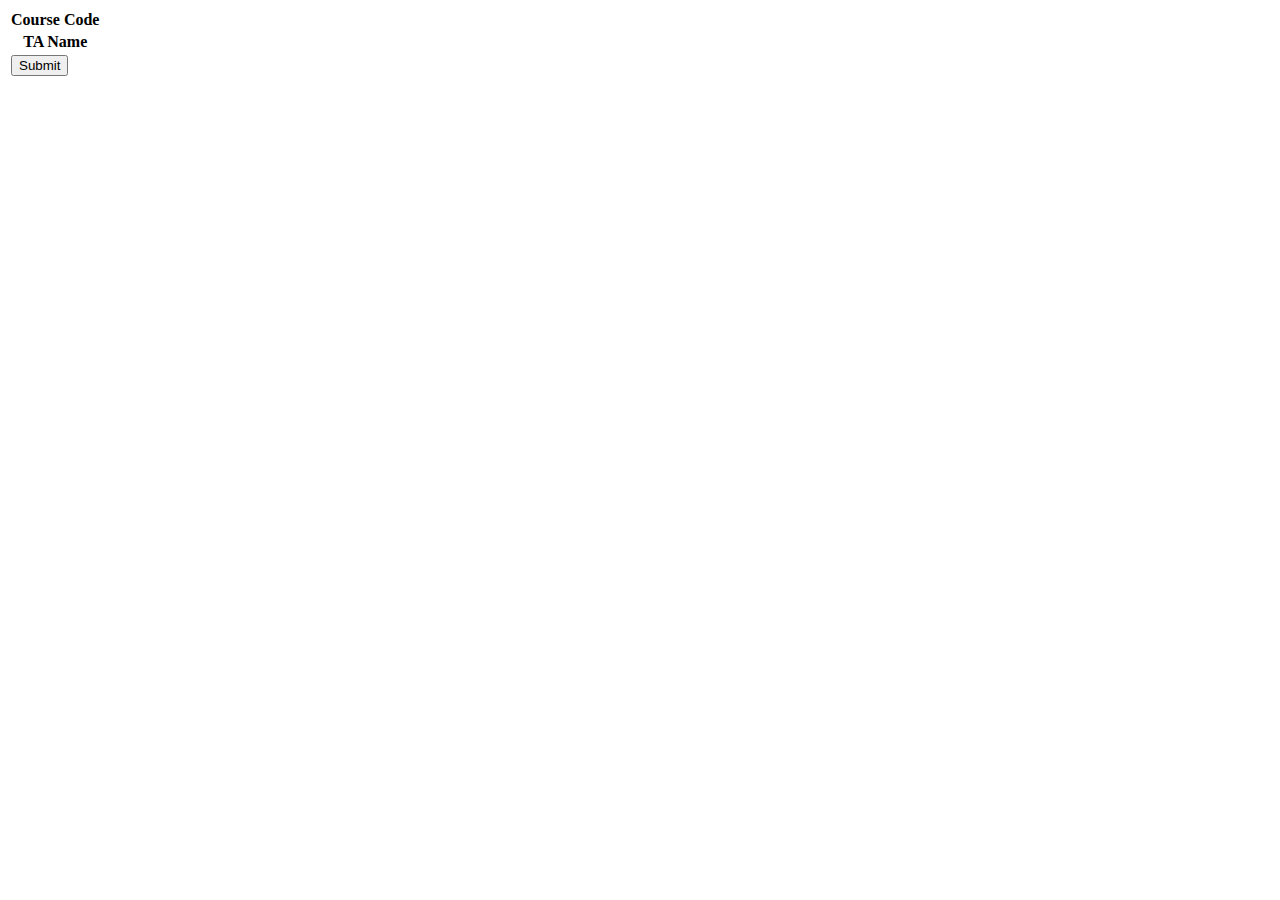
<file: professor.html>
<html>
<head> </head>

<body>
<form action="">
    <table>
        <tr>
            <th>Course Code</th>
            <td></td>
        </tr>
        <tr>
            <th>TA Name</th>
            <td></td>
        </tr>
        <tr>
            <td colspan=2>
                <input type='submit' value='Submit' />
            </td>
        </tr>
    <table>
</form>
</body>
<html>
</file>
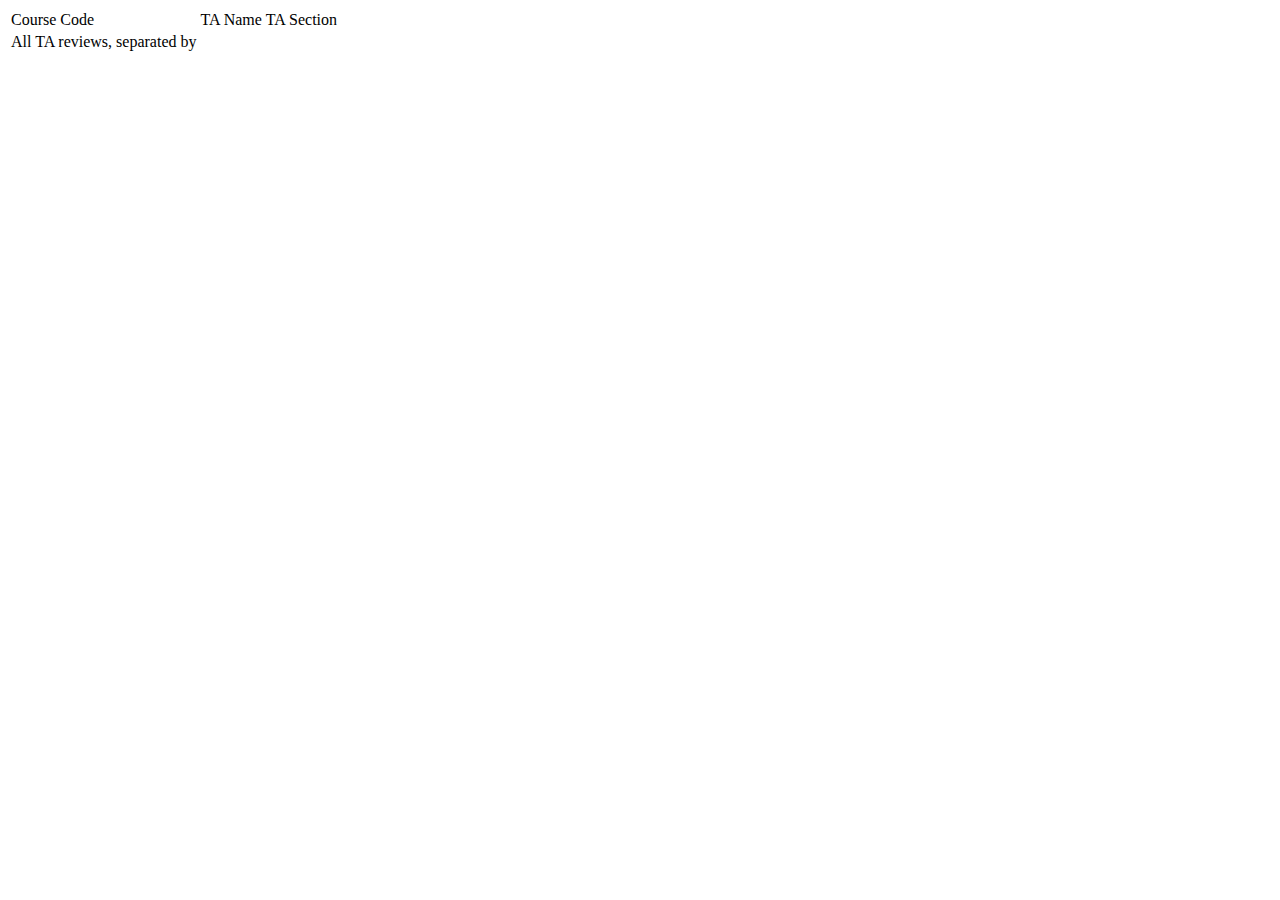
<file: reviews.html>
<html>
<head> </head>
<body>

<table>
    <tr><td>Course Code</td>    <td>TA Name</td>    <td>TA Section</td></tr>
    <tr>
        <td>
            All TA reviews, separated by <hrule />
        </td>
    </tr>
</table>

</body>
</html>
</file>
